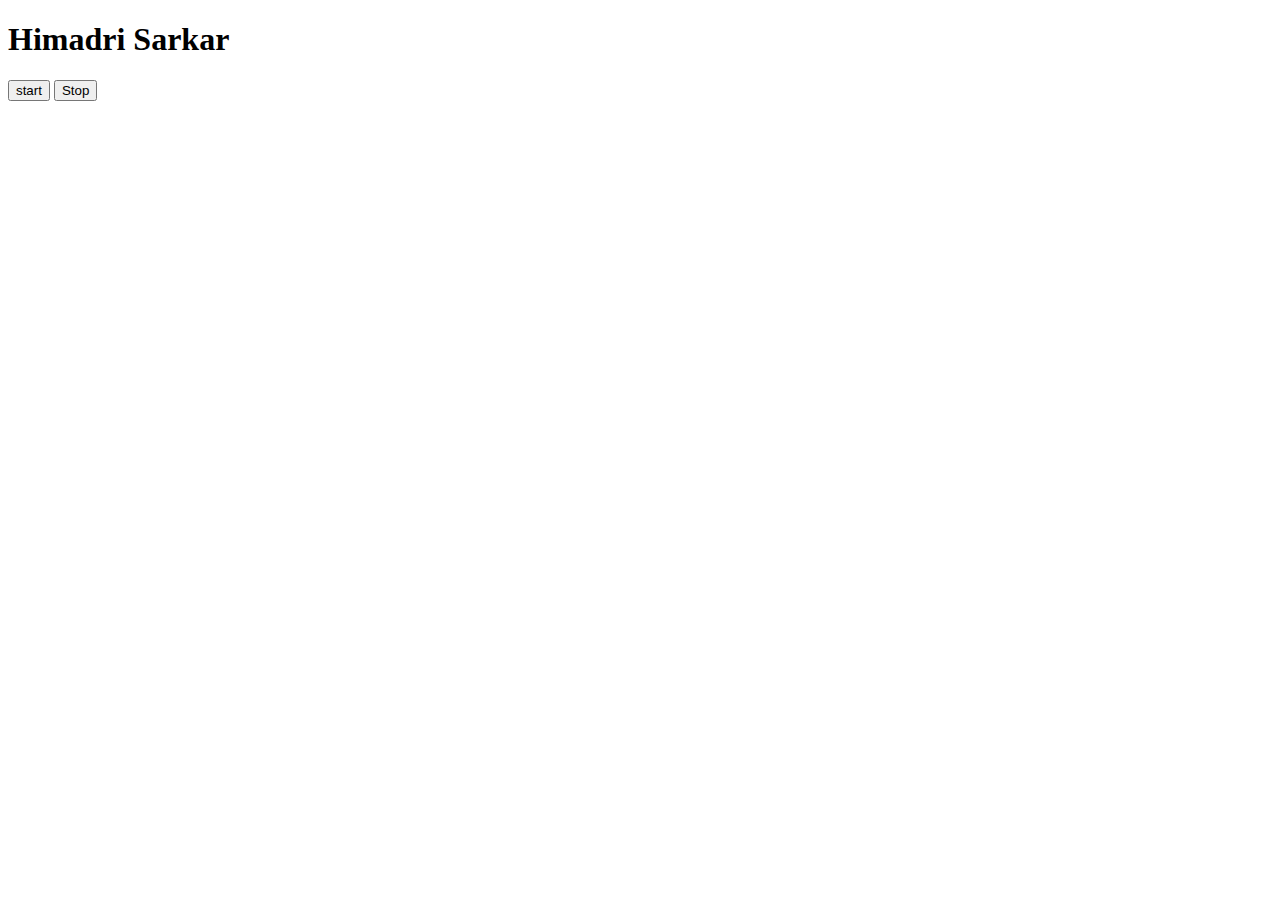
<file: 01_basics/async javascript/index.html>
<!DOCTYPE html>
<html lang="en">
<head>
    <meta charset="UTF-8">
    <meta name="viewport" content="width=device-width, initial-scale=1.0">
    <title>Document</title>
</head>
<body>
    <h1>Himadri Sarkar</h1>
    <button id="start">start</button>
    <button id="stop">Stop</button>
</body>
<script>
    const startbtn=document.querySelector('#start')
    const stopbtn=document.querySelector('#stop')

    let stopit;

    startbtn.addEventListener('click',function(){
        stopit=setInterval(randomcolor,1000)
    })

    stopbtn.addEventListener('click',function(){
        clearInterval(stopit)
    })


  const randomcolor = function () {
  const hex = '0123456789ABCDEF';
  let color = '#';
  for (let i = 0; i < 6; i++) {
    color += hex[Math.floor(Math.random() * 16)];
  }
  return color;
}
    
</script>
</html>
</file>
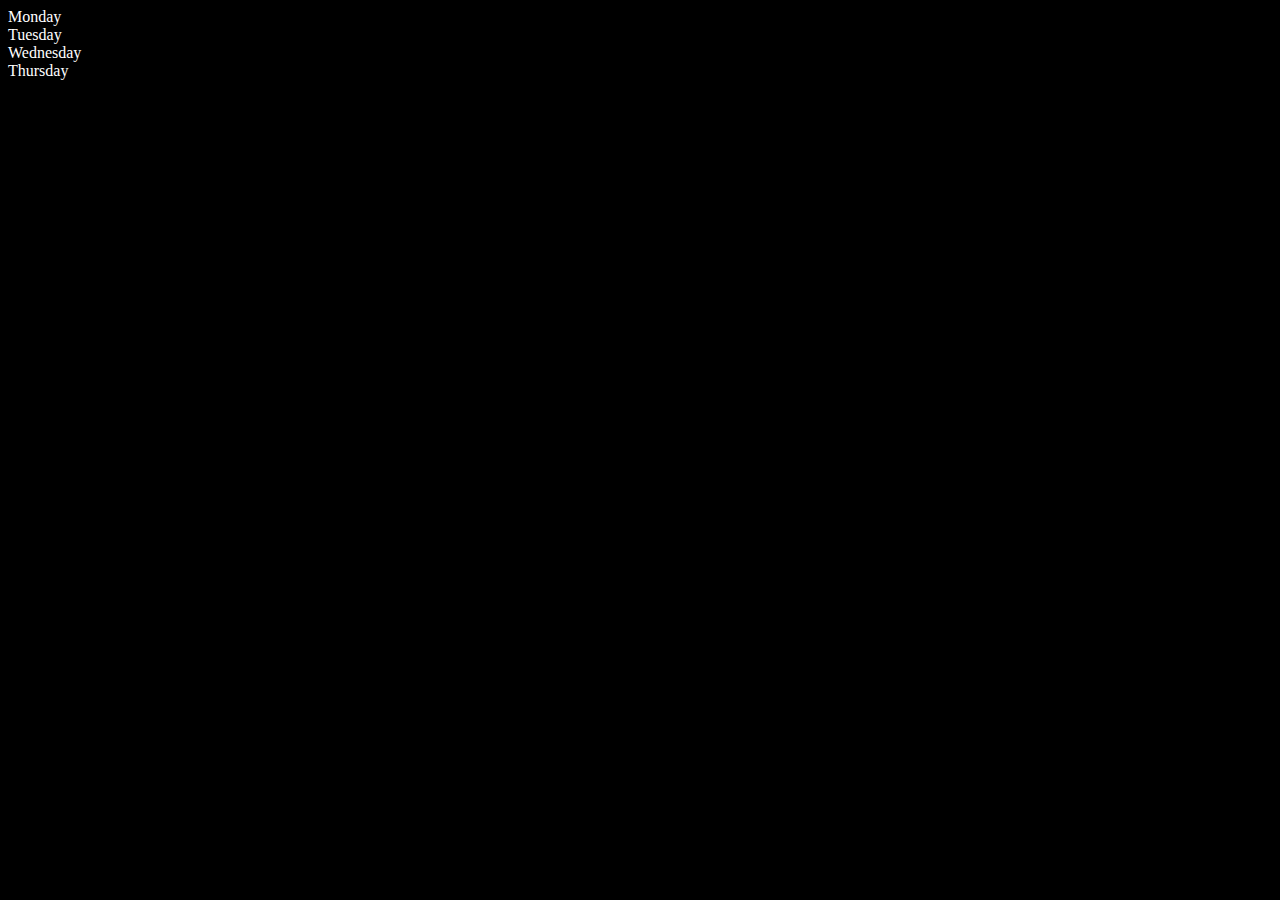
<file: 01_basics/Dom/Dom1.html>
<!DOCTYPE html>
<html lang="en">
<head>
    <meta charset="UTF-8">
    <meta name="viewport" content="width=device-width, initial-scale=1.0">
    <title>Dom with chai aur code</title>
</head>
<body style="background-color: black; color: white;">
    <div class="parent">
        <div class="weekdays">Monday</div>
        <div class="weekdays">Tuesday</div>
        <div class="weekdays">Wednesday</div>
        <div class="weekdays">Thursday</div>
    </div>
</body>
<script>
    const parent=document.querySelector(".parent");
    // console.log(parent);
    // console.log(parent.children);
    // console.log(parent.children[1].innerHTML);
    
    // for (let i = 0; i< parent.children.length; i++) {
    //     console.log(parent.children[i].innerHTML);
        
    // }

     //console.log(parent.firstElementChild);
    // console.log(parent.lastElementChild);

    // const weekdayone=document.querySelector(".weekdays")
    // console.log(weekdayone);
    // console.log(weekdayone.parentElement);

    // console.log("NODES: ",parent.childNodes);
    
</script>
</html>
</file>
<file: 01_basics/Dom/Dom2.html>
<!DOCTYPE html>
<html lang="en">
<head>
    <meta charset="UTF-8">
    <meta name="viewport" content="width=device-width, initial-scale=1.0">
    <title>Dom 3</title>
</head>
<body>
    
</body>
<script>
    const div=document.createElement("div")
    console.log(div);

    div.className="Hima"
    div.id="Himu"
    div.style.backgroundColor="green"
    div.setAttribute("title","tumi kamon")
    //div.innerText="chai aur code"   
    const createnode=document.createTextNode("chai aur code") 
    div.appendChild(createnode)

    document.body.appendChild(div)
</script>
</html>
</file>
<file: 01_basics/Dom/Dom3.html>
<!DOCTYPE html>
<html lang="en">
<head>
    <meta charset="UTF-8">
    <meta name="viewport" content="width=device-width, initial-scale=1.0">
    <title>Chai aur code | DOM</title>
</head>
<body style="background-color: black; color: white;">
    <ul class="language">
        <li>javascript</li>
    </ul>
    
</body>
<script>
    function addlanguage(langName){
        const li=document.createElement('li');
        li.innerHTML=`${langName}`
        document.querySelector('.language').appendChild(li)
    }
    addlanguage("python")
    addlanguage("Typescript")


    function addcodelang(languagename){
        const li=document.createElement('li');
        li.appendChild(document.createTextNode(languagename))
        document.querySelector('.language').appendChild(li)
    }
    addcodelang("golang")

    //Edit Text in DOM

    const secondlang=document.querySelector("li:nth-child(2)")
    const li=document.createElement('li')
    li.textContent="Ruby"
    secondlang.replaceWith(li)

    //Remove text in DOM

    const lastlang=document.querySelector("li:last-child")
    lastlang.remove()

</script>
</html>
</file>
